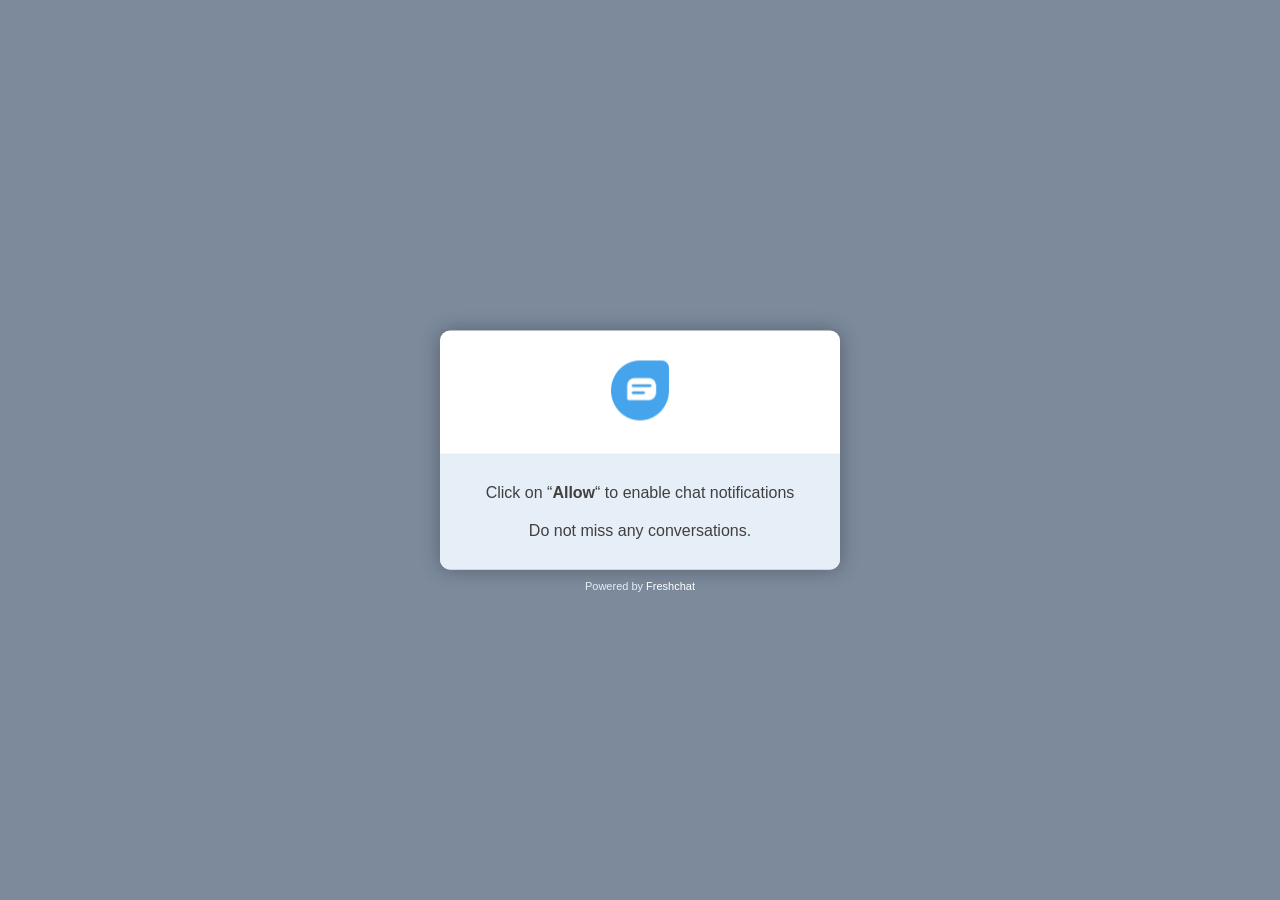
<file: static/files/Ian St. Louis_files/index.html>
<!DOCTYPE html>
<!-- saved from url=(0098)https://portfoliobox.webpush.freshchat.com/index.html?ref=aHR0cHM6Ly93d3cucG9ydGZvbGlvYm94Lm5ldA== -->
<html><head><meta http-equiv="Content-Type" content="text/html; charset=UTF-8">
      
      <meta http-equiv="X-UA-Compatible" content="IE=edge">
      <title>Freshchat Web Push Notification</title>
      <meta name="description" content="">
      <meta name="viewport" content="width=device-width, initial-scale=1">
      <link type="application/json" rel="manifest" href="https://portfoliobox.webpush.freshchat.com/manifest.json">
      <style type="text/css">
         body{
         background: #7C8A9C;
         margin: 0;
         font-family: Gotham, "Helvetica Neue", Helvetica, Arial, "sans-serif";
         color: #413F3F;
         font-size: 14px;
         -webkit-font-smoothing: antialiased;
         text-rendering: optimizeLegibility;
         }
         #footer {
         bottom: 0px;
         text-align: center;
         width: 100%;
         background: #E6EFF7;
         font-size: 14px;
         display: inline-block;
         border-radius: 0 0 10px 10px;
         padding: 20px 0;
         }
         #footer .text p{
         margin: 0;
         font-size: 16px;
         padding: 10px 30px;
         }
  	     #bottom{
		 position: absolute;
    	 width: 100%;
   		 top: 100%;
	     text-align: center;
		  }
         #bottom p {    font-size: 11px;
         padding: 10px 0 10px;
         color: #E6EFF7;
         margin: 0}
         #bottom p .red {color: #FFF; text-decoration: none}
         #main {
         position: absolute;
         height: 100%;
         width: 100%;
         vertical-align: middle;
         }
         #main .middle {
         background: #FFF;
         min-width: 300px;
         max-width: 400px;
         width: 90%;
         position: absolute;
         border-radius: 10px;
         top: 50%;
         transform: translateX(-50%) translateY(-50%);
         left: 50%;
         box-shadow: 0 0 20px rgba(0,0,0,0.3);
         }
         #main .middle .inner {
         margin-left: auto;
         margin-right: auto;
         text-align: center;
         padding:  30px 15px;
         }
		  #main .middle .inner p{
			  margin: 0;
			  padding: 0;
		  }
         #main .middle .inner p img {
         height: 60px;
         /*      display: none;*/
         }
      </style>
   </head>
   <body>
      <div id="main">
         <div class="middle">
            <div class="inner">
               <p><img src="./fc_logo.png"></p>
            </div>
            <div id="footer">
               <div class="text">
                  <p>Click on “<strong>Allow</strong>“ to enable chat notifications</p>
                  <p>Do not miss any conversations.</p>
               </div>
            </div>
            <div id="bottom">
                  <p>Powered by <a href="https://www.freshchat.com/" target="_blank" class="red">Freshchat</a></p>
               </div>
         </div>
      </div>
      <script>
         (function() {
           // Private Variables
           var referrer = undefined,
               action = undefined,
               appLogoPath = undefined,
               serviceWorkerUrl = '/firebase-sw.js',
               widget_location = '';

           // Private Methods
           var getQueryString = function( field, url ) {
                 var href = url ? url : window.location.href;
                 var reg = new RegExp( '[?&]' + field + '=([^&#]*)', 'i' );
                 var string = reg.exec(href);
                 return string ? string[1] : undefined;
               },
               initParams = function() {
                 var refString = getQueryString('ref'),
                     actionString = getQueryString('action'),
                     appLogoPathString = getQueryString('appLogoPath');
                 referrer = refString ? atob(refString) : '';
                 action = actionString ? atob(actionString) : '';
                 appLogoPath = appLogoPathString ? atob(appLogoPathString) : '';
               },
               updateUI = function() {
                 if(appLogoPath) {
                   var imgElement = document.querySelector("#main .middle .inner p img");
                   if (imgElement) {
                     imgElement.src = appLogoPath;
                     imgElement.style["display"] = "inline-block";
                   }
                 }
               },
               onMessage = function(event) {
                 // For Chrome, the origin property is in the event.originalEvent object.
                 var origin = event.origin || event.originalEvent.origin;
                 if (origin === referrer) {   // Trusted Sites
                   var data = event.data, action = data && data.action;
                   if (action) {
                     switch(action) {
                       case "widget_location":
                         widget_location = data.payload || '';
                         break;
                       case "get:subscription":
                         registerServiceWorker();
                         break;
                       case "clear:subscription":
                         unsubscribePush();
                         break;
                       default:
                         break;
                     }
                   }
                 }
               },
               onServiceWorkerMessage = function(event){
                 switch(event.data) {
                   case "get_widget_location":
                     event.ports[0].postMessage(widget_location);
                     break;
                 }
               },
               addMessagingEvents = function() {
                 if (window.addEventListener) {
                     window.addEventListener("message", onMessage, false);
                 } else {
                   window.attachEvent("onmessage", onMessage);
                 }
                 if('serviceWorker' in navigator){
                   // Handler for messages coming from the service worker
                   navigator.serviceWorker.addEventListener('message', onServiceWorkerMessage);
                 }
               },
               sendMessage = function(_subscription) {
                 var data = {
                       action: "push_user_meta",
                       data: {
                         permission: Notification.permission,
                         subscription: _subscription
                       }
                     };
                 if(window.opener) {
                   window.opener.postMessage(JSON.parse(JSON.stringify(data)), referrer);
                   window.close();
                 } else {
                   top.postMessage(JSON.parse(JSON.stringify(data)), referrer);
                 }
               },
               registerServiceWorker = function(askPermission, onlyRegister) {
                 if ('serviceWorker' in navigator) {
                   navigator.serviceWorker.register(serviceWorkerUrl).then(function(reg) {
                     // registration worked
                     if(!onlyRegister) {
                       subscribePush(askPermission);
                     }
                   }).catch(function(error) {
                     // failed to register service worker
                     sendMessage();
                   });
                 }
               },
               subscribePush = function(askPermission) {
                 if (Notification.permission !== 'granted' && !askPermission) {
                   sendMessage();
                   return;
                 }
                 if ('serviceWorker' in navigator) {
                   navigator.serviceWorker.ready.then(function(serviceWorkerRegistration) {
                     serviceWorkerRegistration.pushManager.subscribe({userVisibleOnly: true}).then(function(subscription){
                       sendMessage(subscription);
                     }).catch(function(e) {
                       console.log('error: serviceworker subscription failed');
                       sendMessage();
                     });
                   });
                 }
               },
               unsubscribePush = function() {
                 if ('serviceWorker' in navigator) {
                   navigator.serviceWorker.ready.then(function(serviceWorkerRegistration) {
                     // To unsubscribe from push messaging, you need get the
                     // subscription object, which you can call unsubscribe() on.
                     serviceWorkerRegistration.pushManager.getSubscription().then(
                       function(pushSubscription) {
                         // Check we have a subscription to unsubscribe
                         if (!pushSubscription) {
                           // No subscription object, so set the state
                           // to allow the user to subscribe to push
                           sendMessage();
                           return;
                         }
                         // We have a subscription, so call unsubscribe on it
                         pushSubscription.unsubscribe().then(function(successful) {
                           //Unsubscribe successful
                           sendMessage();
                         }).catch(function(e) {
                           // We failed to unsubscribe, this can lead to
                           // an unusual state, so may be best to remove
                           // the users data from your data store and
                           // inform the user that you have done so
                           sendMessage();
                         });
                       }
                     ).catch(function(e) {
                       sendMessage();
                     });
                   });
                 }
               },
               init = function() {
                 initParams();
                 updateUI();
                 if(window.opener) {
                   switch(action) {
                     case "ask:permission":
                       registerServiceWorker(true);
                       break;
                     case "get:subscription":
                       registerServiceWorker();
                       break;
                     default:
                       break;
                   }
                 } else {
                   // send push_frame_loaded event to parent window
                   addMessagingEvents();
                   registerServiceWorker(false, true);
                   top.postMessage(JSON.parse(JSON.stringify({'action': 'push_frame_loaded'})), referrer);
                 }
               };
           init();
         })();
      </script>
   

</body></html>
</file>
